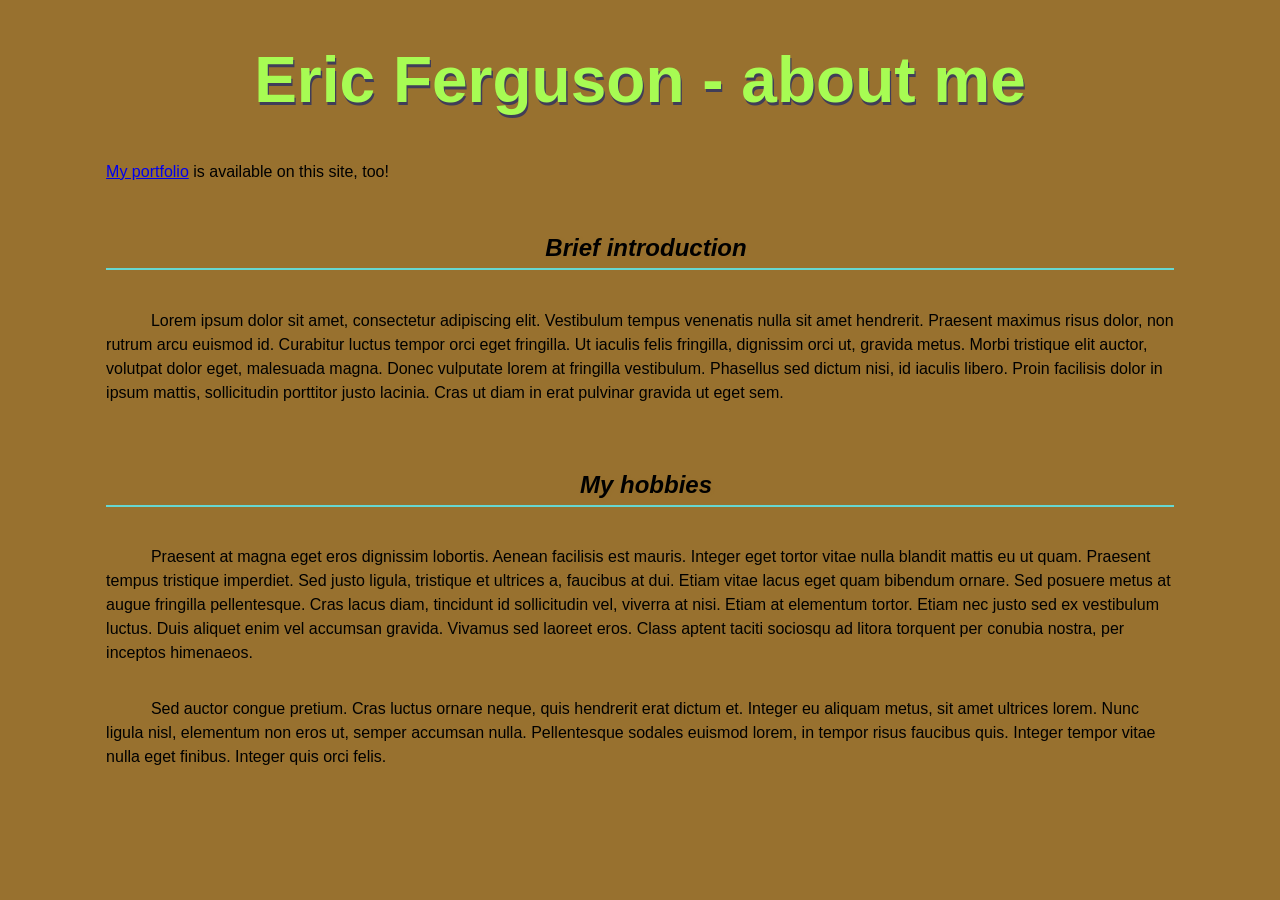
<file: index.html>
<!DOCTYPE html>
<html lang="en">
  <head>
    <meta charset="UTF-8" />
    <meta name="viewport" content="width=device-width, initial-scale=1.0" />
    <link rel="stylesheet" href="./styles/main.css">
    <title>About Me</title>
  </head>
  <body>
    <h1>Eric Ferguson - about me</h1>

    <nav>
      <p>
        <a href="./portfolio.html">My portfolio</a> is available on this site,
        too!
      </p>
    </nav>

    <section>
      <h2>Brief introduction</h2>

      <p>
        Lorem ipsum dolor sit amet, consectetur adipiscing elit. Vestibulum
        tempus venenatis nulla sit amet hendrerit. Praesent maximus risus dolor,
        non rutrum arcu euismod id. Curabitur luctus tempor orci eget fringilla.
        Ut iaculis felis fringilla, dignissim orci ut, gravida metus. Morbi
        tristique elit auctor, volutpat dolor eget, malesuada magna. Donec
        vulputate lorem at fringilla vestibulum. Phasellus sed dictum nisi, id
        iaculis libero. Proin facilisis dolor in ipsum mattis, sollicitudin
        porttitor justo lacinia. Cras ut diam in erat pulvinar gravida ut eget
        sem.
      </p>
    </section>

    <section>
      <h2>My hobbies</h2>

      <p>
        Praesent at magna eget eros dignissim lobortis. Aenean facilisis est
        mauris. Integer eget tortor vitae nulla blandit mattis eu ut quam.
        Praesent tempus tristique imperdiet. Sed justo ligula, tristique et
        ultrices a, faucibus at dui. Etiam vitae lacus eget quam bibendum
        ornare. Sed posuere metus at augue fringilla pellentesque. Cras lacus
        diam, tincidunt id sollicitudin vel, viverra at nisi. Etiam at elementum
        tortor. Etiam nec justo sed ex vestibulum luctus. Duis aliquet enim vel
        accumsan gravida. Vivamus sed laoreet eros. Class aptent taciti sociosqu
        ad litora torquent per conubia nostra, per inceptos himenaeos.
      </p>

      <p>
        Sed auctor congue pretium. Cras luctus ornare neque, quis hendrerit erat
        dictum et. Integer eu aliquam metus, sit amet ultrices lorem. Nunc
        ligula nisl, elementum non eros ut, semper accumsan nulla. Pellentesque
        sodales euismod lorem, in tempor risus faucibus quis. Integer tempor
        vitae nulla eget finibus. Integer quis orci felis.
      </p>
    </section>
  </body>
</html>
</file>
<file: styles/main.css>
/*
 * https://coolors.co/f2efea-fc7753-66d7d1-403d58-dbd56e
 *
 * #F2EFEA - Isabelline
 * #FC7753 - Coral
 * #66D7D1 - Tiffany Blue
 * #403D58 - English Violet
 * #DBD56E - Straw
 */

:root {
    font-family: sans-serif;
    background-color: #98712f;
    color: black;
}

body {
    max-width: 120ch;
    margin: 0 auto;
    line-height: 1.5;
}

h1, h2, h3 {
    text-align: center;
    line-height: normal;
}

h1 {
    font-size: 4em;
    font-weight: 900;
    text-shadow: 0.02em 0.04em #403D58;
    color: #a7fc53;
}

h2 {
    font-style: italic;
    border-bottom: 0.1em solid #66D7D1;
    padding: 0.5em 0.25em 0.25em 0.75em;
    margin: 1.6em 0;
    text-shadow: 0.05em .05em 0.1em #98712f;
}

section p {
    text-indent: 2.8em;
    padding-bottom: 1em;
}

.project {
    background-color: #3d5851;
    color: #F2EFEA;
    padding: 0.5em 2em;
    border-radius: 0.5em;
    margin-bottom: 1.5em;
}

.project h3 {
    color: #DBD563;
    margin-top: 1rem;
    margin-left: 2em;
    margin-right: 2em;
    border-bottom: 0.1em solid #a6a57a;
    padding-bottom: 0.5em;
}
</file>
